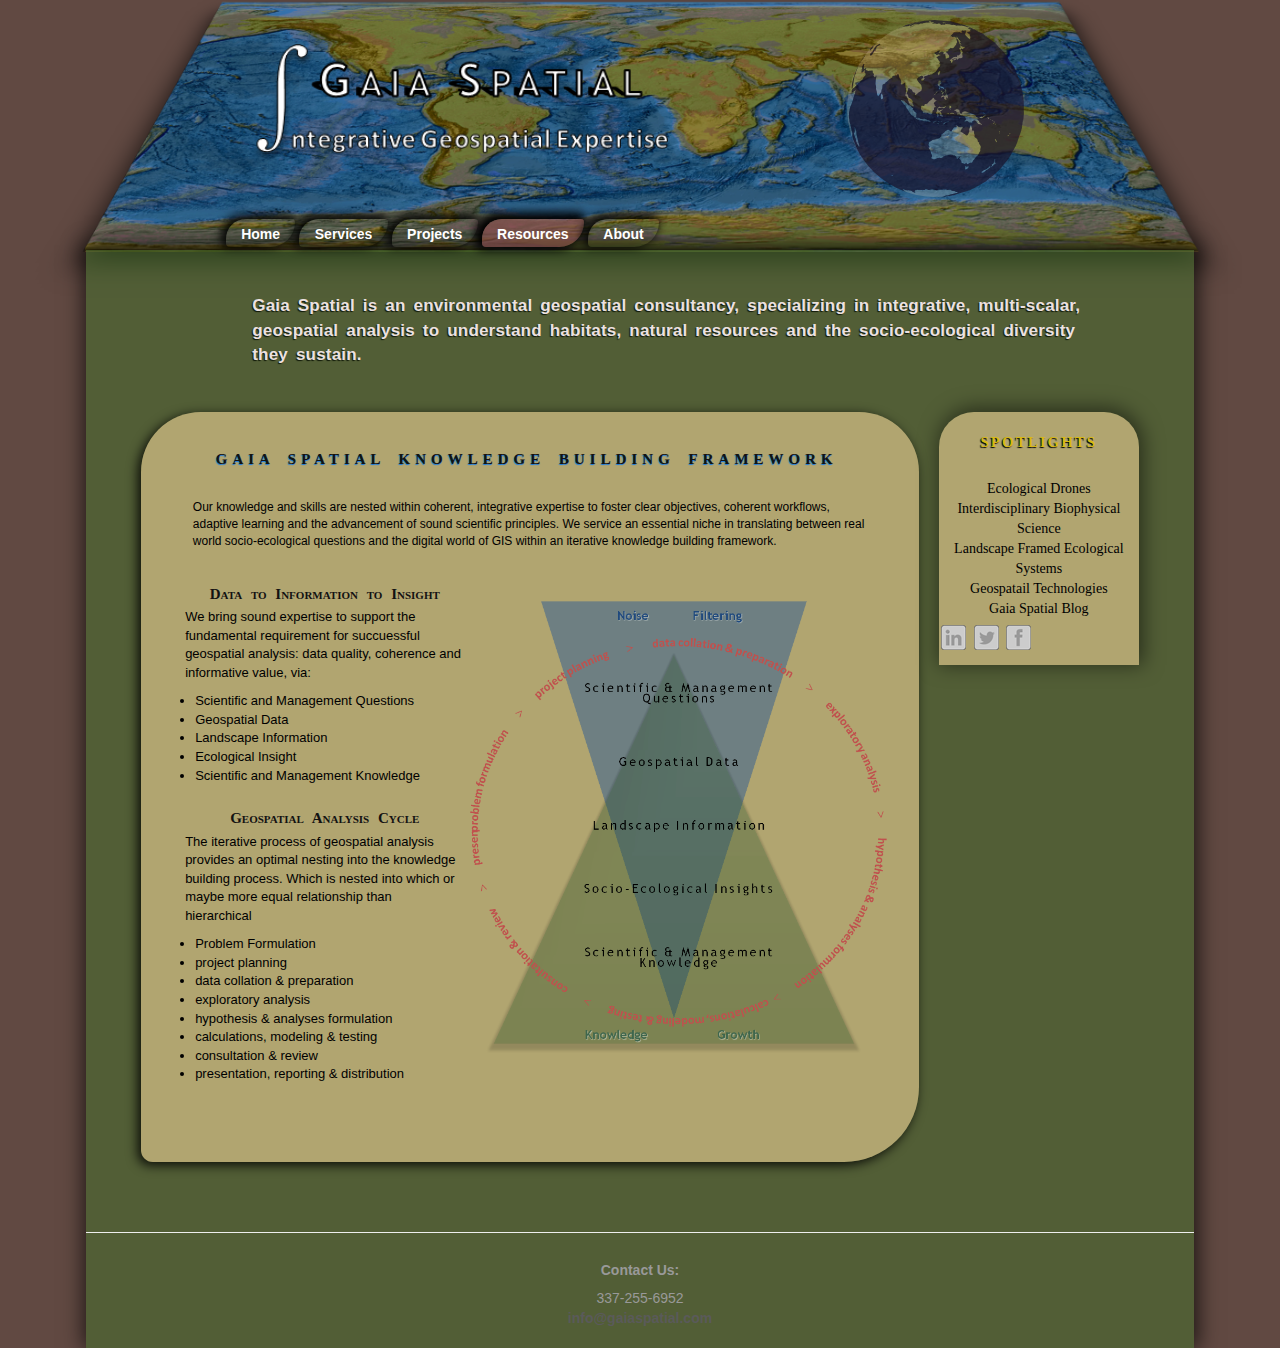
<file: index.html>
<!DOCTYPE html>
<html>
  <head>
    <title>Gaia Spatial</title>
    <meta name="viewport" content="width=device-width, initial-scale=1.0">  
    <meta name="description" content="">
    <meta name="author" content="">
    <link href="css/bootstrap.min.css" rel="stylesheet" media="screen">
    <link href="css/custom.css" rel="stylesheet">
    <link rel="shortcut icon" href="img/favicon.ico" type="image/x-icon">
    <link rel="icon" href="img/favicon.ico" type="image/x-icon">
    <!-- HTML5 shim and Respond.js IE8 support of HTML5 elements and media queries -->
    <!--[if lt IE 9]>
      <script src="../../assets/js/html5shiv.js"></script>
      <script src="../../assets/js/respond.min.js"></script>
    <![endif]-->

    <!--comment!-->

    <script src="../js/jquery-1.9.1.min.js"></script>

    <script src="../js/jquery.cycle.all.js"></script>

    <script type="text/javascript">
      $('#slider').cycle({ 
$('#slider').cycle({ 
    fx:     'fade', 
    speed:   300, 
    timeout: 3000, 
    next:   '#next', 
    pause:   1 
});
    </script>

    <style type="text/css">

    body {
      padding: 1% 1% 1% 1%;
      background-color: rgba(97, 73, 66, 1);
      background-size:100%;
      background-repeat:no-repeat;
      color: black;
    } 
    /*http://www.noisetexturegenerator.com/*/ 
    .container {max-width:100%; margin-top:-2%;}
     /* margin:0px; padding:0px; max-width:100%; min-width:20%;
    }
    .jumbotron {
      background-color: transparent;
      padding: 0px;
      margin:0px;
      /*background-repeat: no-repeat;
      background-position-y: 10px;
      /*margin-top: 60px;*/
    }
    .containerSub {background-color: rgba(1,1,1,0.2);
box-shadow: 5px -5px 30px 1px rgba(1,1,1,0.7);
margin: 20% 10%;}

    .logo-header {
      width: 75%;
      margin-top: 2%;
    }
    .globe {padding:3%;
    }

    .blockTitle {
      /*text-align: center;*/

letter-spacing: 5px;
word-spacing: 5px;
width: 95%;
color: rgb(19, 18, 18);
text-align: left;
font-weight: bold;
position: relative;
z-index: 1;
font-size: 15px;
text-shadow: -0.5px 0.5px 1px rgb(12, 119, 235);
padding: 1%;
text-align: center;
border-top-right-radius: 20px;
border-top-left-radius: 60px;
border-bottom-right-radius: 60px;
margin-left: 2%;
font-variant: small-caps;
font-family: cursive;
border-bottom-left-radius: 20px;

    }

        .blockTitle_2 {
      /*text-align: center;
      background-color: rgba(170, 85, 6, 0.5);
      box-shadow: 1px -1px 20px 1px rgba(11, 12, 11, 0.9)*/


word-spacing: 5px;
width: 95%;
color: rgb(19, 18, 18);
text-align: left;
font-weight: bold;
position: relative;
z-index: 1;
font-size: 15px;

padding: 1%;
text-align: center;
border-top-right-radius: 20px;
border-top-left-radius: 60px;
border-bottom-right-radius: 60px;
margin-left: 2%;
font-variant: small-caps;
font-family: cursive;
border-bottom-left-radius: 20px;

      padding: 3px;
      text-align: center;
      border-top-left-radius: 20px;
border-top-left-radius: 60px;
border-bottom-right-radius: 75px;
margin-left:3%;*/
    }

    .row {
      /*padding:20px;

      /*background-color: white; opacity:0.82;
      background-size: 60%;
      background-repeat: no-repeat;
      background-position: center top;
      padding: 10px 10px 10px 10px;
      min-height:300px;
      margin-top: 0px;
      font-weight:bold;
            min-height:600px;
      margin-top: 0px;*/

    }
.blockContent {
     
 padding: 3%;}
      /*width:80%;}
      margin-right:10px;
     /*width:100%;
      border-style:solid;
    }
      /*border-color:rgba(1,1,1,0.95);
      border-top-left-radius: 60px;
      border-top-right-radius: 10px;
      border-bottom-left-radius: 12px;
      border-bottom-right-radius: 75px;
      width:100%;
    }*/
    .blockKnowledge {
      padding: 10px;
      margin: 5px auto 0 auto; 
      background-color: rgba(79,104,45,.4);
      border-radius: 6px;
    }
    .knowledgeColumn {
      background-image: url('img/knowledge_pyramid_darkpath.png');
      background-size: 100% 100%;
      padding:30px;
    }
    .text-center {
      text-align: center;
    }
    .label-gaia {
    padding:5px 15px 5px 15px;
    color:white;
    background-color:rgba(255, 255, 255, 0.7);
    border-top-left-radius: 0px;
    border-top-right-radius: 50px;
    border-bottom-left-radius: 50px;
    border-bottom-right-radius: 0px;
      white-space: normal;
    border-style:solid;
    border-width:2px;
      max-width: 120%;
      font-size:16px;
      border-color:rgba(46, 97, 46, 0.7);
    }
        .label-spotlights {
    padding:15px 50px 15px 50px;
    color:white;
    background-color:rgba(250, 248, 231, 0.7);
    border-top-left-radius: 50px;
    border-top-right-radius: 50px;
    border-bottom-left-radius: 0px;
    border-bottom-right-radius: 0px;
      white-space: normal;
    border-top-style:solid;
    border-width:3px;
      max-width: 100%;
      font-size:large;
            border-color:rgba(114, 104, 33, 0.7);
    }




    .btn-layers {
      width: 100%;
      white-space: normal;
      background-color: #030e22;
      border-color: #030e22;
    }
    .btn-layers:hover{
      background-color: #1f3254;
      border-color: #1f3254;
    }
    .btn-layers.active{
      background-color: #1f3254;
      border-color: #1f3254;
    }
    #layerButtons .btn{
      margin-bottom: 4px;
    }
    #layerButtons img{
      cursor: pointer;
    }
    #layerImage {
      margin-bottom: 6px;
    }
    .btn.active {
      font-weight: bold;
    } 
    .arrow-block {
      text-align: center;      
      background-color: #060f1f;
      padding: 15px 10px;
      border-radius: 6px;
    }
    #globe{
      text-align: right;
      
    }
    .blockSummary {
      width: 90%;
      margin-left: auto;
      margin-right: auto;
    }
    .footer {
      padding: 20px 35px;  
      color: #999;
      text-align: center;
    }   
    .social-list {
      padding: 0;
      margin-left: -6px;
    }
    .footer a:link, .social-list a:visited {
      color: #5a5a5a;
      cursor: pointer;
      text-decoration: none;
    }
    .social-list li {
      display: inline-block;      
    }
    .social-list span {
      float: left;
    }    
    .social-list li {
      display: inline-block;
      margin-left: 5px;
    }
    .social-list li.linkedin {
      margin-left: 0;
    }
    .social-list span {
      float: left;
    }
    .social-list li.linkedin span {
      background: url("../img/linkedin_grey.png");
      background-repeat: no-repeat;
      height: 25px;
      width: 25px;
    }
    .social-list li.linkedin a:hover span {
      background: url("../img/linkedin_color.png");
      background-repeat: no-repeat;
      height: 25px;
      width: 25px;
    }
    .social-list li.twitter span {
      background: url("../img/twitter_grey.png");
      background-repeat: no-repeat;
      height: 25px;
      width: 25px;
    }
    .social-list li.twitter a:hover span {
      background: url("../img/twitter_color.png");
      background-repeat: no-repeat;
      height: 25px;
      width: 25px;
    }
    .social-list li.facebook span {
      background: url("../img/facebook_grey.png");
      background-repeat: no-repeat;
      height: 25px;
      width: 25px;
      cursor: pointer;
    }
    .social-list li.facebook a:hover span {
      background: url("../img/facebook_color.png");
      background-repeat: no-repeat;
      height: 25px;
      width: 25px;
    }
    .nav 
    .nav-bar ul span{
    list-style-type:none;
    margin-left:0px;
    padding:0px;
    color:black;
    width:100%;
        }

    li {
   
    text-align:center;
    font-weight:bold;
    padding:0px;  }

  /*border-top-left-radius: 10px;
    border-top-right-radius: 60px;
    border-bottom-left-radius: 75px;
    border-bottom-right-radius: 15px;
    border-color: rgba(19, 48, 10, 0.7);
    border-width: 10px;
    padding:8px;
       width:40%;*/

    .li-bullet {
    display:inline;
    text-align:left;
    font-weight:500;
    padding:2px;  }



    
  .nav-bar li a:link{
    cursor: pointer;
    text-decoration: none;
    /*border-style: solid;*/
    }

  .nav-bar li a:visited{
    cursor: pointer;
    text-decoration: none;
    border-style: solid;
    border-top-left-radius: 60px;
    border-top-right-radius: 10px;
    border-bottom-left-radius: 12px;
    border-bottom-right-radius: 75px;
    background-color:rgba(100, 1, 1, 0.9);
    /*border-color: rgba(1,4,6,0.9);
    padding: 0px;*/
    }

  .nav-bar li a:hover{
    cursor: pointer;
    text-decoration: none;
    /*border-style: solid;*/
    border-top-left-radius: 60px;
    border-top-right-radius: 10px;
    border-bottom-left-radius: 12px;
    border-bottom-right-radius: 75px;
    background-color:rgba(10, 28, 48, 0.7);
    /*border-color: rgba(1,4,6,0.9);*/
    padding: 10px;
    }

    p.big {line-height:160%; word-spacing:3px;}

    #grad1
    {
      background: -webkit-linear-gradient(left, rgb(247, 232, 204), rgb(247, 232, 204), rgb(247, 232, 204), rgb(247, 232, 204), rgb(247, 232, 204));
      }

    #grad_dark
    {
      background: -webkit-linear-gradient(top, rgba(1,1,1,0.3), rgba(1,1,1,0.4), rgba(1,1,1,0.5), rgba(1,1,1,0.4), rgba(1,1,1,0.3));
      }

      #grad_all
      {background: -webkit-linear-gradient(left, rgba(236, 229, 150, 0), rgba(236, 229, 150, 0.2), rgba(236, 229, 150, 0.6), rgba(236, 229, 150, 0.9), rgba(236, 229, 150, 0.6), rgba(9, 38, 129, 0.4), rgba(9, 38, 129, 0.4), rgba(9, 38, 129, 0.4), rgba(9, 38, 129, 0.4), rgba(9, 38, 129, 0.4), rgba(1,1,1,0.4), rgba(50, 70, 31, 1), rgba(50, 70, 31, 1), rgba(50, 70, 31, 1));
      }
      #grad_shadow
      {background: -webkit-linear-gradient(top, rgba(168, 164, 131, 0.3), rgba(224, 220, 207, 0.4), rgba(129, 97, 89, 0.4),rgba(189, 182, 165, 0.5), rgba(201,195,150,0.8), rgba(192, 187, 152, 0.8), rgba(201, 211, 219, 0.8), rgba(189, 186, 156, 0.8), rgba(201, 195, 150, 0.8), rgba(201, 195, 150, 0.7), rgba(201, 195, 150, 0.8), rgba(201, 195, 150, 0.7), rgba(201, 195, 150, 0.8), rgba(201, 195, 150, 0.7), rgba(201, 195, 150, 0.8), rgba(201, 195, 150, 0.9));
      }


      #slide_wrapper
      {display:block;
        width:40%;}

      #slide_container 
      {background-color:rgba(1,1,1,0.5);
        display:block;
        float:left;
      width:300px;
      height:300px;
        overflow:auto;
        margin:auto;
      }

      #prev {background-image: url('img/a_landinfo.png');
      background-repeat:no-repeat;
      display:block;
      float:left;
      width:300px;
      height:300px;
      position:relative;
      z-index:99;}

      #next {background-image: url('img/drainage.png');
      background-repeat:no-repeat;
      display:block;
      float;left;
      width:300px;
      height:300px;
      position:relative;
      z-index:99;}

      #slider{
        display:block;
        float:left;
      width:300px;
      height:300px;
        overflow:hidden;
        position:absolute;
      }

      /*border-top-left-radius: 50px;
      border-top-right-radius: 50px;*/
        
   .mainContent {border-style:solid; border-color:rgba(1,1,1,1); border-width: 10px; border-top-left-radius: 35px;} 

  </style> 
</head>

  <body>  
    <div class="container">
     <!-- <div class="jumbotron">-->


        <div class="row" style="background-image: url('img/header01.png');
background-size: 103%;
background-repeat: no-repeat;
padding: 1% 4% 5% 7%;
margin-left:-3%">


            <div class="col-sm-6" style="margin-left:15%; padding-top: 3%">
              <img src="img/gaialogo.png" class="logo-header img-responsive" alt="" title="">

<ul class = "nav-bar"style= "width: 100%;
margin: 11% 0% 0% -12%; 
word-spacing:20px
font-size: 13px;"> 

<!--border-top-left-radius: 60px;
border-top-right-radius: 10px;
border-bottom-left-radius: 12px;
border-bottom-right-radius: 0px;-->
                <li style="display:inline; list-style-type:none"><a href="index.html" style="display:inline; list-style-type:none; color: white;
padding: 1.3% 3% 1% 3%;
box-shadow: -3px -2px 10px 3px rgba(1, 1, 1, 0.9);
border-top-left-radius: 60px;
border-top-right-radius: 10px;
border-bottom-left-radius: 12px;
border-bottom-right-radius: 75px;" >Home</a></li>
                <li style="display:inline; list-style-type:none"><a href= "services.html" style="text-shadow: -0.3px 0.3px 1px rgba(1,1,1,0.4);color:white; padding: 1.3% 3% 1% 3%;
box-shadow: -3px -2px 10px 3px rgba(1, 1, 1, 0.9);
border-top-left-radius: 60px;
border-top-right-radius: 10px;
border-bottom-left-radius: 12px;
border-bottom-right-radius: 75px;">Services</a></li>
                <li style="display:inline; list-style-type:none"><a href="projects.html" style="color:white; padding: 1.3% 3% 1% 3%;
box-shadow: -3px -2px 10px 3px rgba(1, 1, 1, 0.9);
border-top-left-radius: 60px;
border-top-right-radius: 10px;
border-bottom-left-radius: 12px;
border-bottom-right-radius: 75px;">Projects</a></li>
                <li style="display:inline; list-style-type:none"><a href="resources.html" style="color: white;
padding: 1.3% 3% 1% 3%;
box-shadow: -3px -2px 10px 5px rgba(1, 1, 1, 1);
border-top-left-radius: 60px;
border-top-right-radius: 10px;
border-bottom-left-radius: 12px;
border-bottom-right-radius: 75px;
background-color: rgba(141, 77, 77, 0.6);">Resources</a></li>

                <li style="display:inline; list-style-type:none"><a href="about.html" style="color:white;padding: 1.3% 3% 1% 3%;
box-shadow: -3px -2px 10px 3px rgba(1, 1, 1, 0.9);
border-top-left-radius: 60px;
border-top-right-radius: 10px;
border-bottom-left-radius: 12px;
border-bottom-right-radius: 75px;">About</a></li>
              </ul>

            </div> <!-- col-sm-4 --> 
            <div class="col-sm-6" style="padding-top:10px; width:20%">
              <div id="globe"></div>
            </div>  <!-- col-sm-3 --> 

     <!-- </div> jumbotron -->
        </div><!-- row -->

  <div class = "containerSub" >     

<div id = 'grad_shadow1' style="margin: -4.5% 4%;
box-shadow: 1px -2px 20px 3px rgba(1, 1, 1, 0.7);
background-color: rgba(72, 109, 46, 0.6);">
<!--border-top-style: none;
background-color: rgba(141, 113, 77, 0.3);"
>
<!--border: 5px inset rgba(126, 122, 118, 0.9) !important;"
rgba(243, 218, 154, 0.5)
rgba(85, 68, 75, 1)-->



        <div class="row">

      <div class="col-sm-12" style="

margin: 2% 10% 2% 13%;
letter-spacing: 0.2px;
word-spacing: 3px;
color: rgb(236, 225, 224);
font-family: sans-serif;
font-size: 17px;
font-weight: 600;
border-top-left-radius: 50px;
border-bottom-right-radius: 50px;
width: 80%;
font-familY: sans-serif;
padding: 2%;
text-shadow: -1px 1px 1px rgba(8, 15, 2, 0.9);">
<!--background-color: rgba(14, 11, 5, 0.4);">
-border-top-right-radius: 10px;
border-top-left-radius: 10px;-->


      <p>Gaia Spatial is an environmental geospatial consultancy, specializing in integrative, multi-scalar, geospatial analysis to understand habitats, natural resources and the socio-ecological diversity they sustain.
            </p>
            </div>
        </div>


<div class="row">
  <!--<div id='grad1'>-->

  <div class="row" style= "margin: 0px 5%; font-size: 11px;">

    <div class="col-sm-9" style="margin-right: 2%;
width: 78%;
color: rgba(7, 52, 148, 0.7);
border-top-left-radius: 60px;
border-top-right-radius: 60px;
border-bottom-left-radius: 12px;
border-bottom-right-radius: 75px;
background-color: rgba(241, 213, 151, 0.6);
box-shadow: -3px 3px 12px rgba(1,1,1,0.9);
padding:3%">
      <!--background-color:rgba(201, 195, 150, 0.8);
      box-shadow: 2px -2px 20px 2px rgba(1,1,1,0.7);-->
        <div class="blockTitle" >         
          <p>GAIA SPATIAL KNOWLEDGE BUILDING FRAMEWORK<p>
        </div>
        <div class="blockContent" style="margin:0px; color:black; font-size:12px">
        <p>Our knowledge and skills are nested within coherent, integrative expertise to foster clear objectives, coherent workflows, adaptive learning and the advancement of sound scientific principles. We service an essential niche in translating between real world socio-ecological questions and the digital world of GIS within an iterative knowledge building framework.

        <p>
        </div>
      <div class="col-sm-5" style="color:black; font-size: 13px;  padding: 0px 0px 10px 5px;">
          <div class="blockContent" style= "width:100%;">  
           <div class="blockTitle_2" >         
            <p>Data to Information to Insight<p></div>
            <p>We bring sound expertise to support the fundamental requirement for succuessful geospatial analysis: data quality, coherence and informative value, via:</p>
            
<div id="bullets" style="display:block;
    text-align:left;
    padding:0px;">
          <ul style="padding:10px">
            <li style="text-align:left; font-weight:normal">
    Scientific and Management Questions</li>
            <li style="text-align:left; font-weight:normal">Geospatial Data</li>
            <li style="text-align:left; font-weight:normal">Landscape Information</li>
            <li style="text-align:left; font-weight:normal">Ecological Insight
            <li style="text-align:left; font-weight:normal">Scientific and Management Knowledge</li>
          </ul>
</div>


            <div class="blockTitle_2" style="margin-top:0px">         
            <p>Geospatial Analysis Cycle<p></div>
            <p>The iterative process of geospatial analysis provides an optimal nesting into the knowledge building process. Which is nested into which or maybe more equal relationship than hierarchical </p> 

<ul style="padding:10px">
            <li style="text-align:left; font-weight:normal">
    Problem Formulation</li>
            <li style="text-align:left; font-weight:normal">project planning       </li>
            <li style="text-align:left; font-weight:normal">data collation & preparation       </li>
            <li style="text-align:left; font-weight:normal">exploratory analysis
            <li style="text-align:left; font-weight:normal">hypothesis & analyses formulation       </li>
            <li style="text-align:left; font-weight:normal">calculations, modeling & testing  </li>
            <li style="text-align:left; font-weight:normal">consultation & review       
            </li><li style="text-align:left; font-weight:normal">presentation, reporting & distribution</li>

          </ul>




 




          </div> <!-- blockContent -->
      </div> <!-- col-md-4 -->     

      <div class="col-sm-7" style= "padding: 4% 0%;"> 
        <div class="blockContent" style="background-image: url(img/QDIIK.png); background-size: 83%; background-repeat: no-repeat; padding:60%; ">
        </div> 


      </div>

        </div>
<!--.......................................................................
        <div class="blockContent" style="background-image: url(img/a_ecoinsight.png); background-size: 95%; background-repeat: no-repeat; padding:30%; ">
        </div> -->




<!--..........................................................................-->


        <div class="col-sm-2" style="width: 20%;
padding: 0%;
border-top-left-radius: 35px;
border-top-right-radius: 35px;
background-color: rgba(241, 213, 151, 0.6);
font-family: cursive;
box-shadow: 2px -2px 20px 2px rgba(1, 1, 1, 0.5);">





         <div id="spotlightstitle" style="color: rgb(216, 185, 18);
text-align: center;
font-weight: bold;
font-size: 15px;
border-top-left-radius: 35px;
border-top-right-radius: 35px;
padding: 10%;
letter-spacing: 2px;
text-shadow: -1px 1px 1px black;">
         <p> SPOTLIGHTS</p></div>

       <div class="blockContent" style="color:black; text-align: center; width:100%; font-size:14px">
          <p>Ecological Drones<p> 
          <p>Interdisciplinary Biophysical Science<p> 
          <p>Landscape Framed Ecological Systems<p> 
          <p>Geospatail Technologies<p> 
          <p>Gaia Spatial Blog<p> 
       </div>
       <ul class="social-list">    
          <li><span class="text-muted"></span></li>  
          <li class="linkedin"><a href="#" target="_blank"><span></span></a></li>
          <li class="twitter"><a href="http://twitter.com/GaiaSpatial" target="_blank"><span></span></a></li>
          <li class="facebook"><a href="#" target="_blank"><span></span></a></li>            
        </ul>   
      </div>
      </div>



<!--..........................................................................-->
      <hr style="margin:70px 0 0 0;">
      <div class="row footer">
        <div class="col-md-12 blockFooter">
        <h5><b>Contact Us:</b></h5>
        <p>337-255-6952</p>
        <p><a href="mailto:info@gaiaspatial.com" target="_blank"><b>info@gaiaspatial.com</b></a></p>
        
      <!-- <div class="pull-right">&copy; Nadine Trahan 2013</div>  --> 
       </div> 

   
    </div> <!-- container -->
  

    
    <script src="js/jquery-1.9.1.min.js"></script>    
    <script src="js/bootstrap.min.js"></script>
    <script src="js/d3.v3.min.js"></script>
    <script src="js/topojson.v1.min.js"></script>
    <script src="js/fit-projection.js"></script>
    <script src="js/main.js"></script>

  </body>

</html>
</file>
<file: css/custom.css>
.carousel { z-index: -99; } /* keeps this behind all content */
.carousel .item {
    position: fixed; 
    width: 100%; height: 100%;
    -webkit-transition: .7s ease opacity; 
    -moz-transition: .7s ease opacity; 
    -ms-transition: .7s ease opacity; 
    -o-transition: .7s ease opacity; 
    transition: .7s ease opacity; 
    left: 0 !important; 
 
}
.carousel .one {
    background: url(../img/P1010191.jpg);
    background-size: cover;
    -moz-background-size: cover;
}
.carousel .two {
    background: url(../img/P1010293.jpg);
    background-size: cover;
    -moz-background-size: cover;
}
.carousel .three {
    background: url(../img/P1010035.jpg);
    background-size: cover;
    -moz-background-size: cover;
}

.carousel .active.left, 
.carousel .active.right { 
    opacity: 0; 
    z-index: 2; 
}


.Country{
    fill: rgba(250,230,200,0.2); 
}

.Ocean{
    fill: rgba(26, 19, 43, 0.7); outline-width:thick; outline-color:black; 
}
</file>
